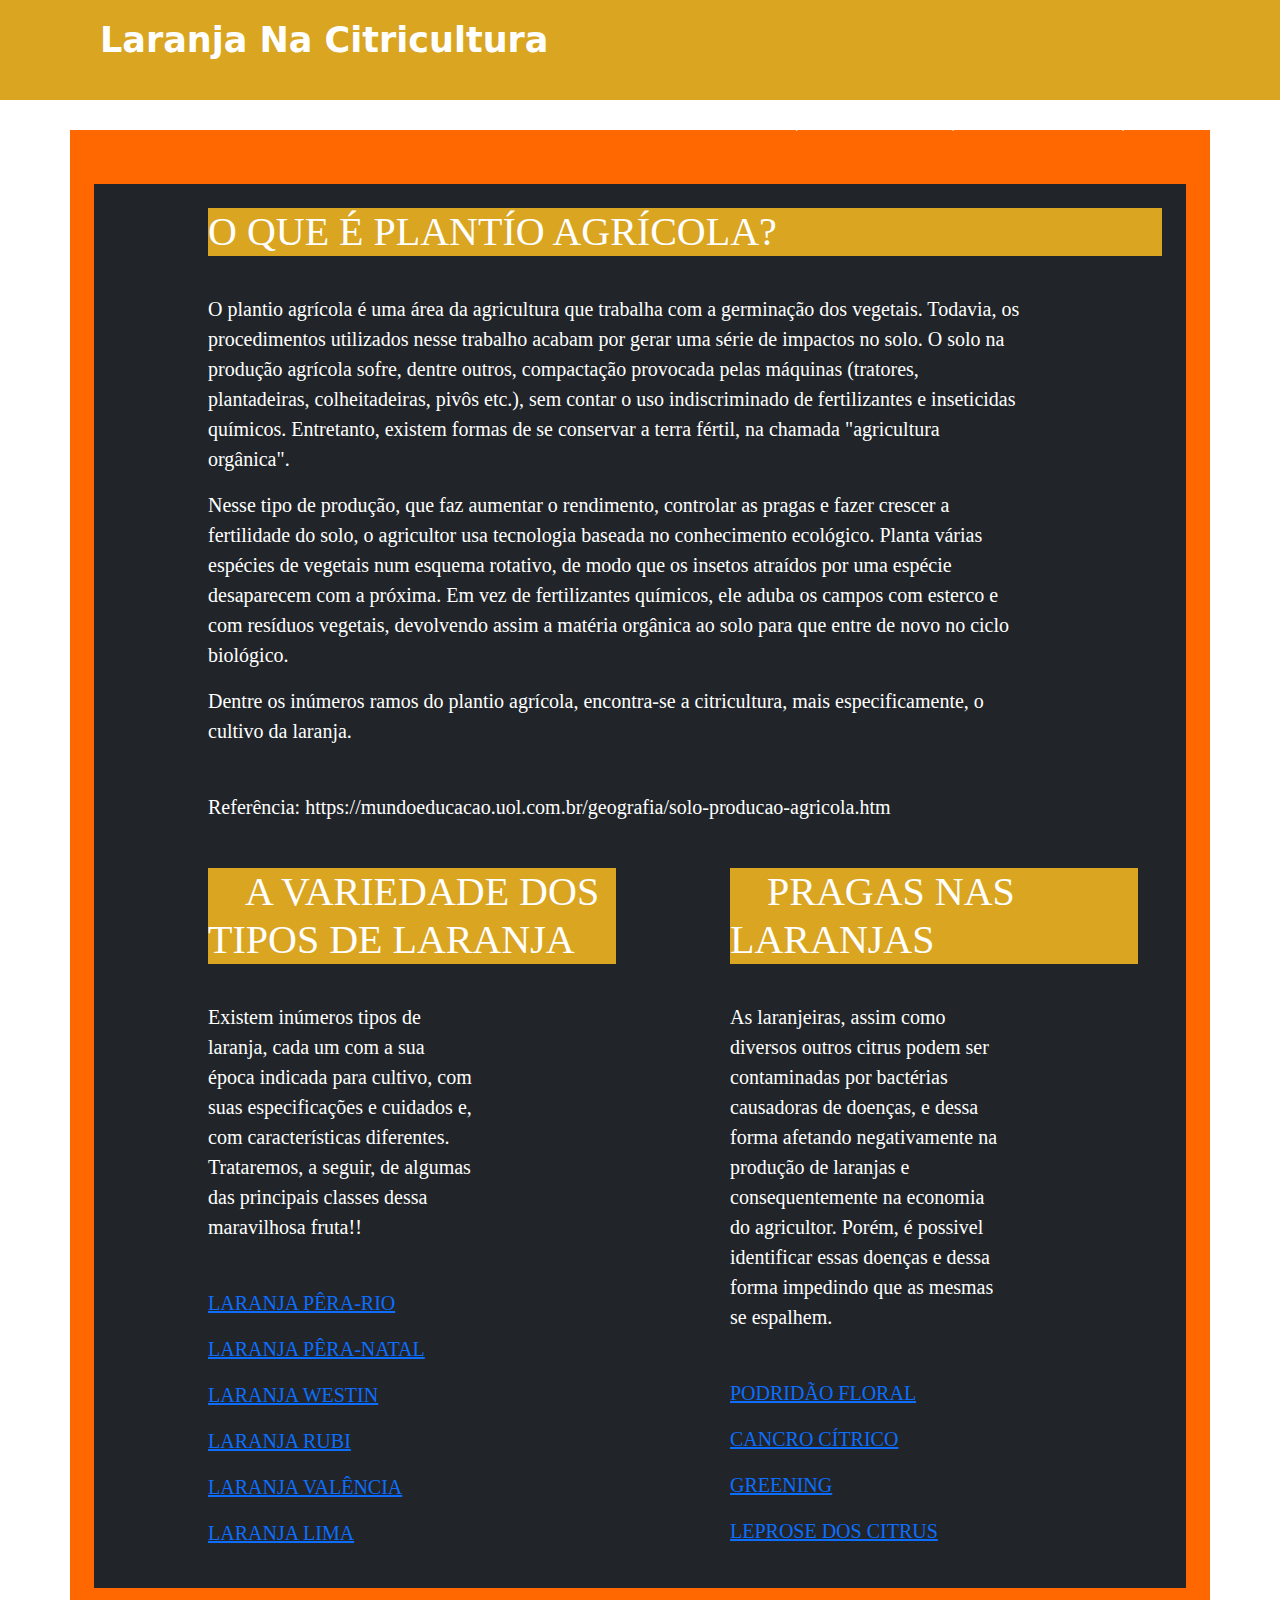
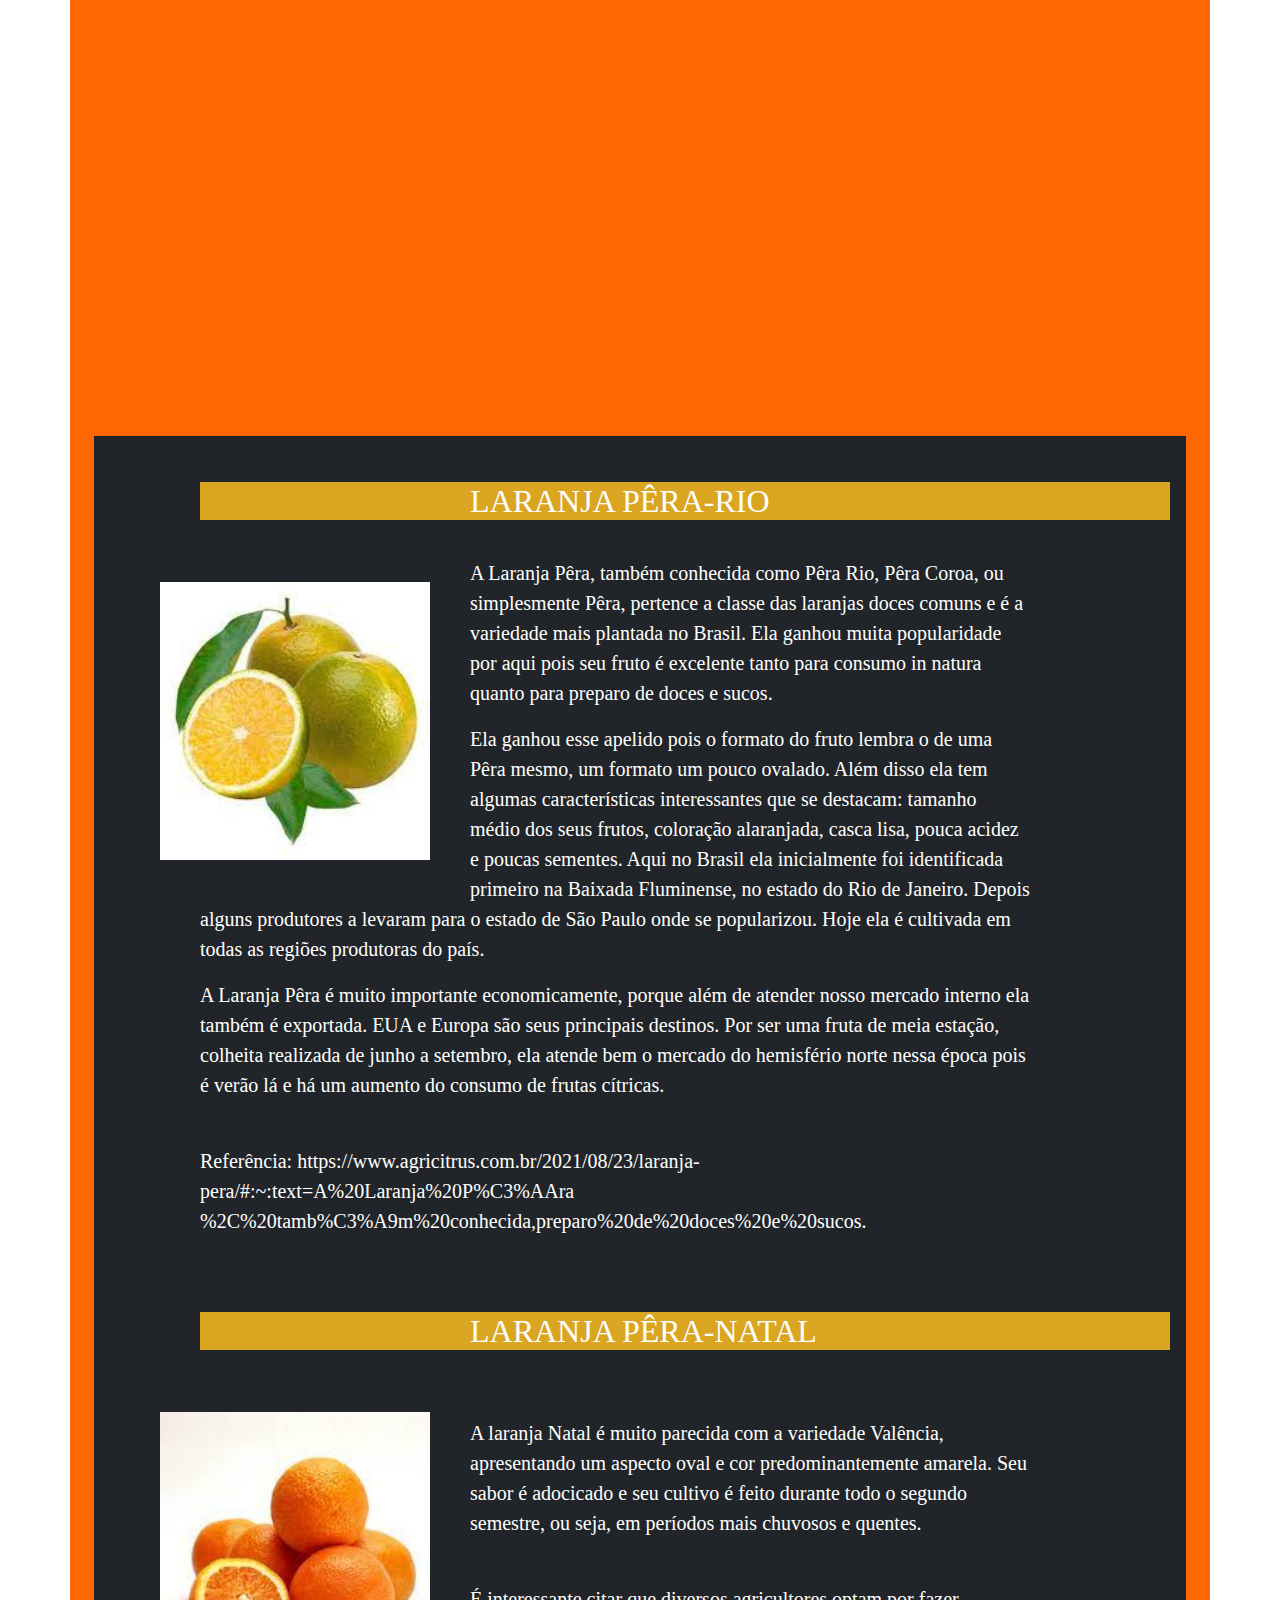
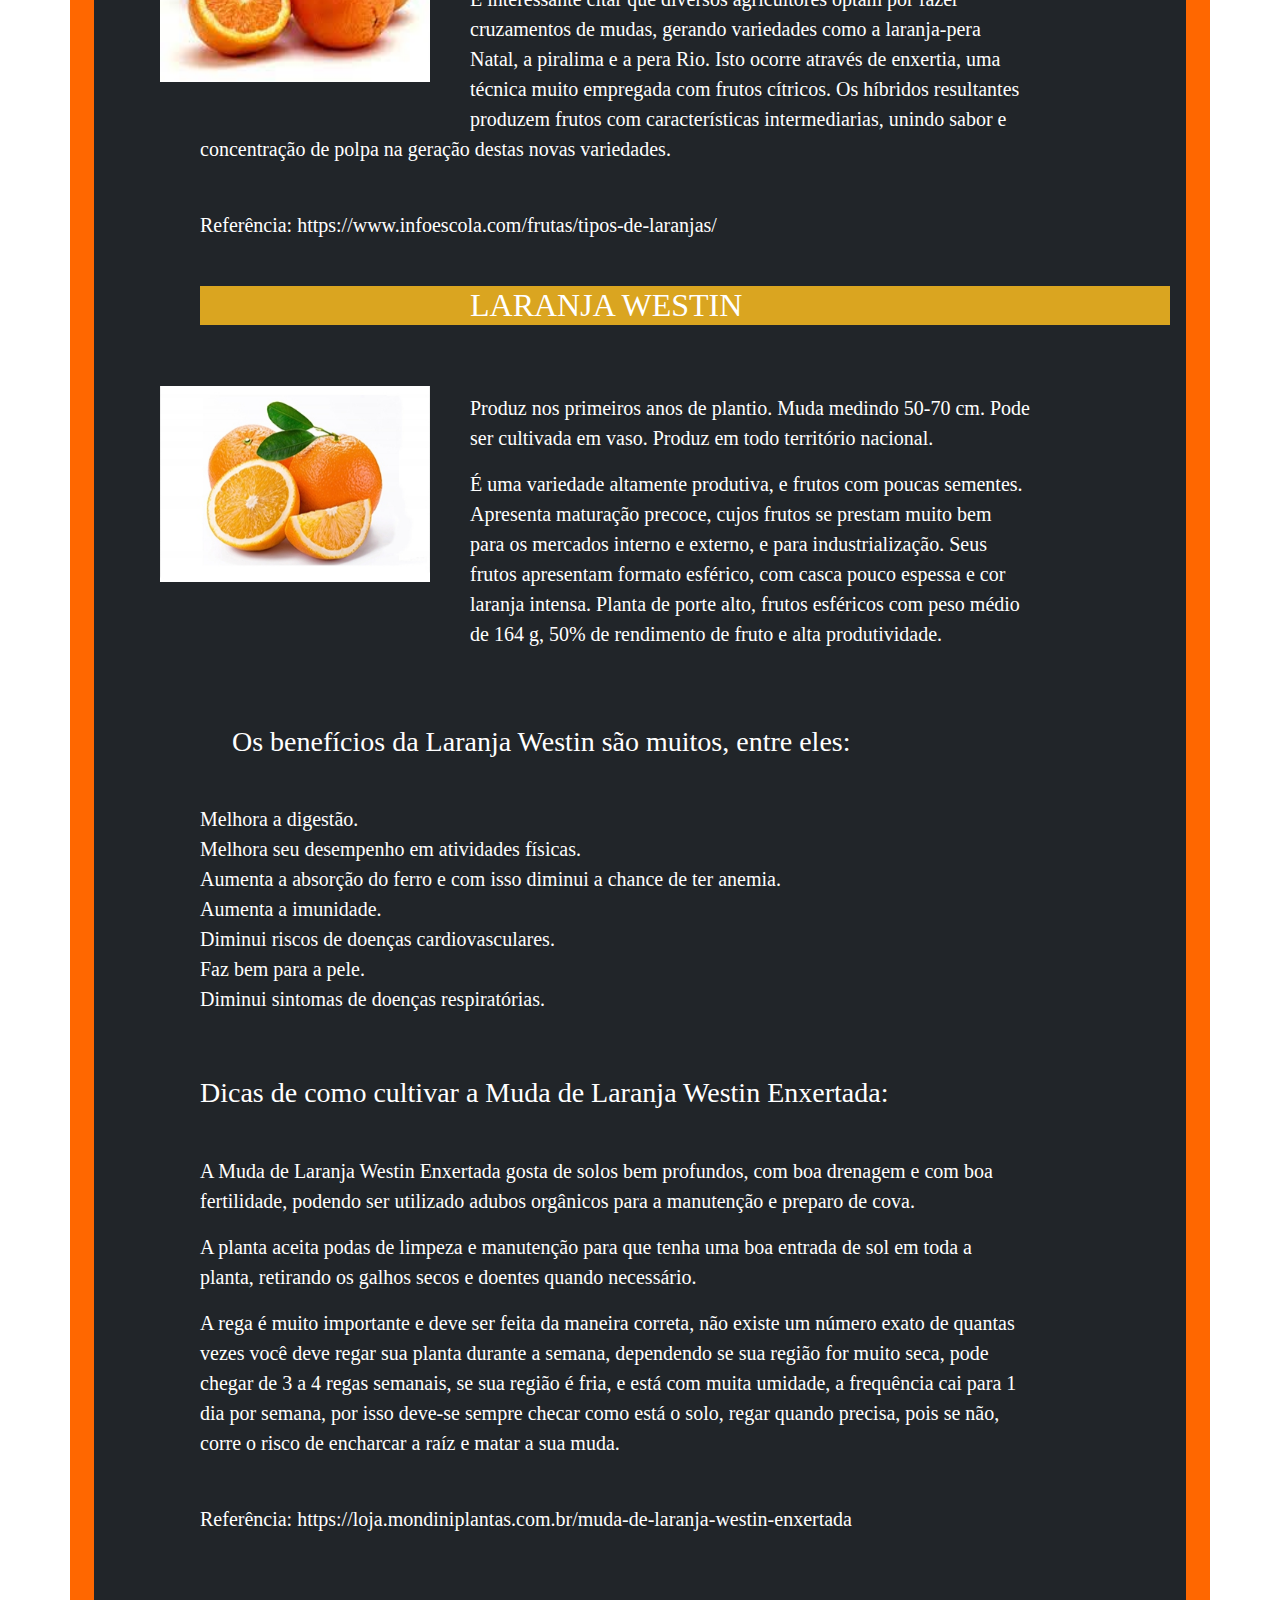
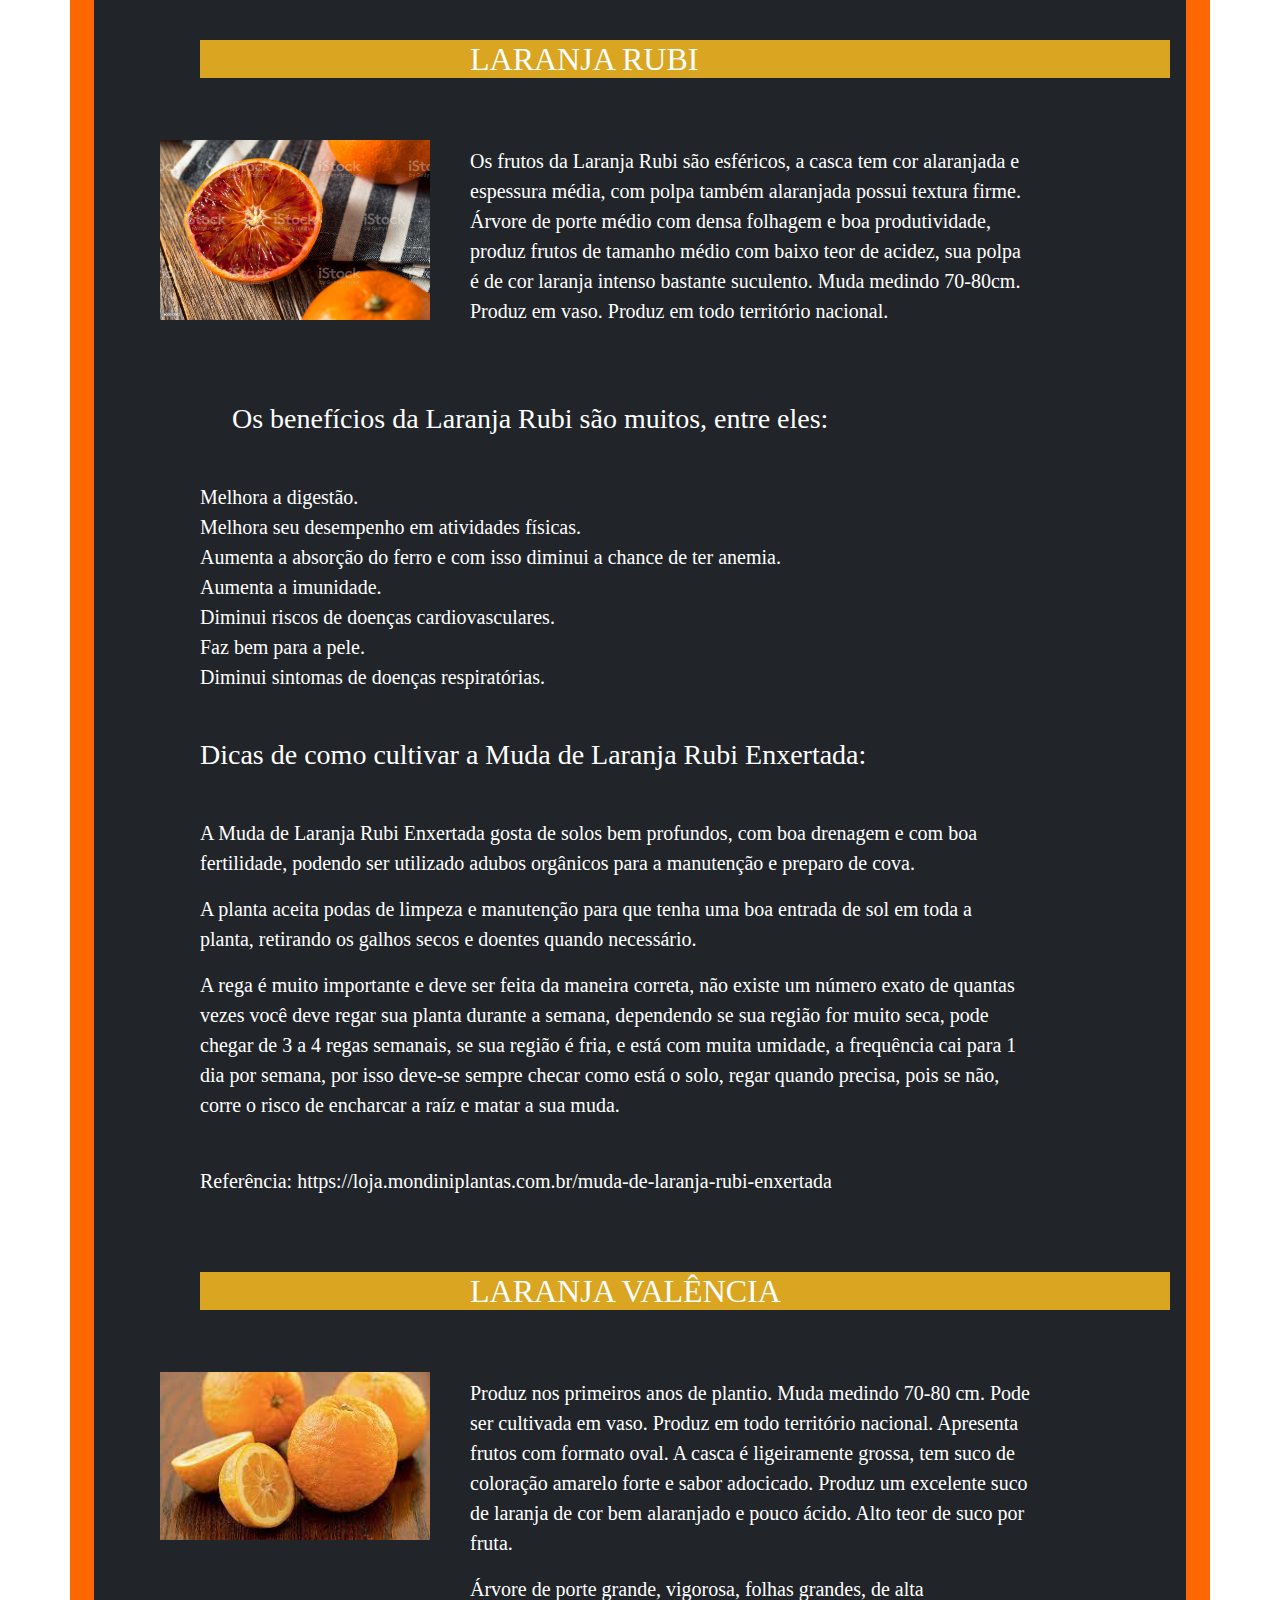
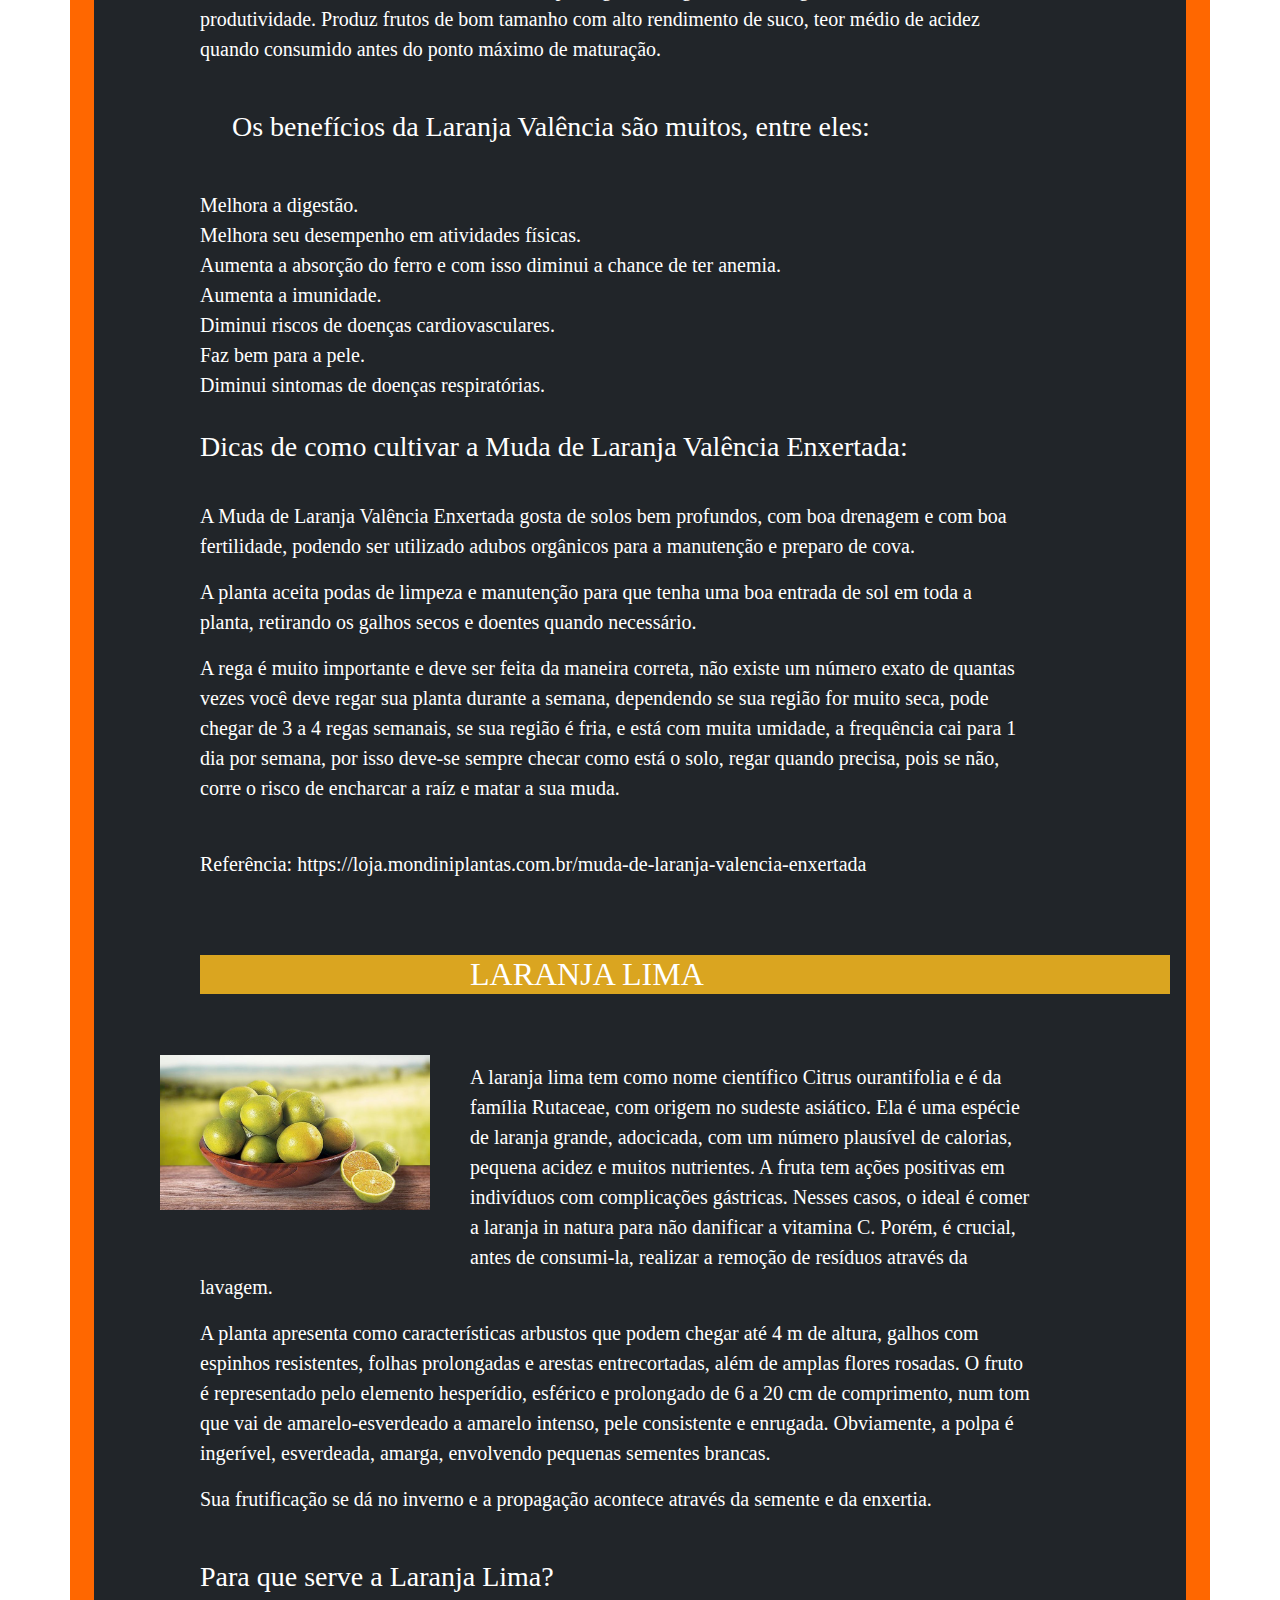
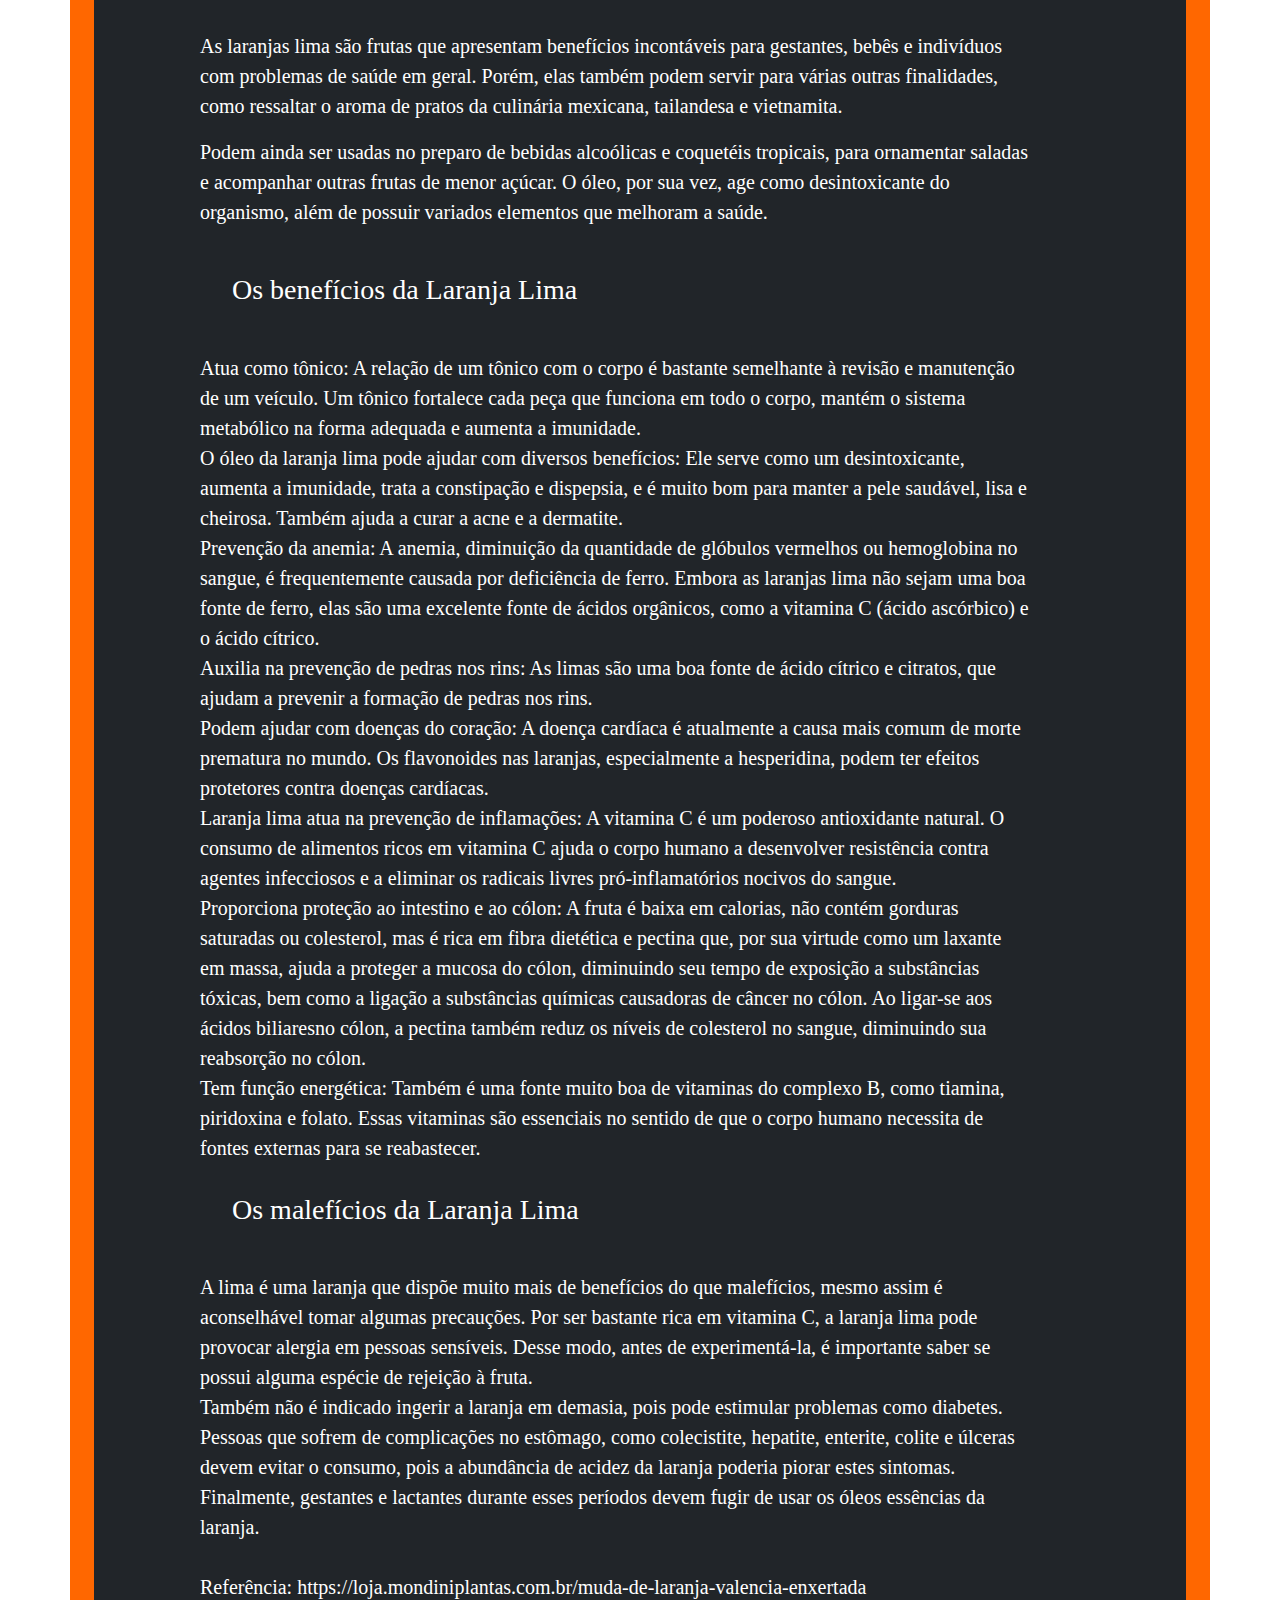
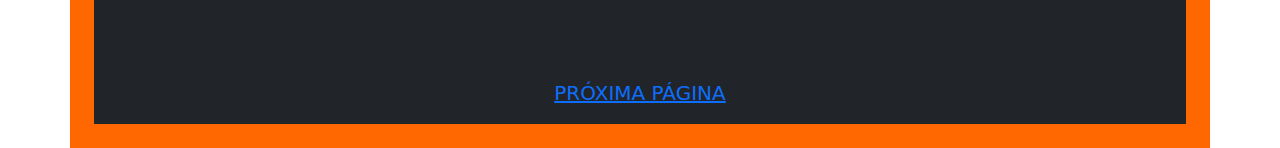
<file: site-citricultura/index.html>
<!DOCTYPE html>
<html>
<head>
	<title>LARANJA NA CITRICULTURA</title>
	<meta charset="utf-8">
  <meta name="viewport" content="width=device-width, initial-scale=1">

	
	<link href="css/bootstrap.css" rel="stylesheet">
  <link rel="stylesheet" type="text/css" href="css/style.css">
  

</head>

<body>
    <nav>
      <label class="logo"><strong>Laranja Na Citricultura</strong></label>
      <ul class="nav-list">
        <li><a href="#conceitos">CONCEITOS |</a></li>
        <li><a href="#variedade">VARIEDADES |</a></li>
        <li><a href="proximapagina.html#calendarios">CALENDÁRIOS |</a></li>
        <li><a href="proximapagina.html#pragas">PRAGAS |</a></li>
     </ul>
    </nav>

<br>

<div class="container bg-orange p-4">


    <br>

    <div class="container bg-dark text-white p-4">
      <div class="row">
        <div class="col-md-12">

    <h1 id="conceitos">O QUE É PLANTÍO AGRÍCOLA?</h1>
    <br>
		<p>O plantio agrícola é uma área da agricultura que trabalha com a germinação dos vegetais. Todavia, os procedimentos utilizados nesse trabalho acabam por gerar uma série de impactos no solo. O solo na produção agrícola sofre, dentre outros, compactação provocada pelas máquinas (tratores, plantadeiras, colheitadeiras, pivôs etc.), sem contar o uso indiscriminado de fertilizantes e inseticidas químicos. Entretanto, existem formas de se conservar a terra fértil, na chamada "agricultura orgânica".</p> 

		<p>Nesse tipo de produção, que faz aumentar o rendimento, controlar as pragas e fazer crescer a fertilidade do solo, o agricultor usa tecnologia baseada no conhecimento ecológico. Planta várias espécies de vegetais num esquema rotativo, de modo que os insetos atraídos por uma espécie desaparecem com a próxima. Em vez de fertilizantes químicos, ele aduba os campos com esterco e com resíduos vegetais, devolvendo assim a matéria orgânica ao solo para que entre de novo no ciclo biológico.</p>

		<p>Dentre os inúmeros ramos do plantio agrícola, encontra-se a citricultura, mais especificamente, o cultivo da laranja.</p>
    <br>
    <p>Referência: https://mundoeducacao.uol.com.br/geografia/solo-producao-agricola.htm </p>
    <br>
  </div>

			<br><br><br>

      <div class="row">
        <div class="col-md-6">
	    <h1 id="variedade">ﾠA VARIEDADE DOS TIPOS DE LARANJA</h1>
      <br>

	    <p>Existem inúmeros tipos de laranja, cada um com a sua época indicada para cultivo, com suas especificações e cuidados e, com características diferentes. Trataremos, a seguir, de algumas das principais classes dessa maravilhosa fruta!!</p>

        <br>

        <div>

        <p><a href="#final">LARANJA PÊRA-RIO</a></p>

        <p><a href="#final2">LARANJA PÊRA-NATAL</a></p>

        <p><a href="#final3">LARANJA WESTIN</a></p>

        <p><a href="#final4">LARANJA RUBI</a></p>

        <p><a href="#final5">LARANJA VALÊNCIA</a></p>

        <p><a href="#final6">LARANJA LIMA</a></p>
      
      </div>

      </div>


        <br><br>

      <div class="col-md-6">

        <h1>ﾠPRAGAS NAS LARANJAS</h1>
        <br>

        <p>As laranjeiras, assim como diversos outros citrus podem ser contaminadas por bactérias causadoras de doenças, e dessa forma afetando negativamente na produção de laranjas e consequentemente na economia do agricultor. Porém, é possivel identificar essas doenças e dessa forma impedindo que as mesmas se espalhem.</p>
        <br>
         
        <div>
          
          <P><a href="proximapagina.html#doença1">PODRIDÃO FLORAL</a></P>
          <P><a href="proximapagina.html#doença2">CANCRO CÍTRICO</a></P>
          <P><a href="proximapagina.html#doença3">GREENING</a></P>
          <P><a href="proximapagina.html#doença4">LEPROSE DOS CITRUS</a></P>


        </div>
      </div>
    </div>
  </div>
</div>

<br><br>

<div style="width:100%;height:100%;padding-bottom:30%;position:relative;"><iframe src="https://giphy.com/embed/wPfjALm0Xk43C" width="100%" height="100%" style="position:absolute" frameBorder="0" class="giphy-embed"></iframe></div><a href="https://giphy.com/gifs/orange-fruit-rperfectloops-wPfjALm0Xk43C"></a>

        <br><br>


        <div class="container bg-dark p-3 text-white">
        <div style="float: left">
          <br><br><br>
        <img src="img/laranjaperario.jpg" width="350" alt="laranja pêra rio"/>
        </div>
        <div>
          <BR>
          <h2 id="final">LARANJA PÊRA-RIO</h2>
          <br>
          <p>A Laranja Pêra, também conhecida como Pêra Rio, Pêra Coroa, ou simplesmente Pêra, pertence a classe das laranjas doces comuns e é a variedade mais plantada no Brasil. Ela ganhou muita popularidade por aqui pois seu fruto é excelente tanto para consumo in natura quanto para preparo de doces e sucos.</p>

           <p>Ela ganhou esse apelido pois o formato do fruto lembra o de uma Pêra mesmo, um formato um pouco ovalado. Além disso ela tem algumas características interessantes que se destacam: tamanho médio dos seus frutos, coloração alaranjada, casca lisa, pouca acidez e poucas sementes. Aqui no Brasil ela inicialmente foi identificada primeiro na Baixada Fluminense, no estado do Rio de Janeiro. Depois alguns produtores a levaram para o estado de São Paulo onde se popularizou. Hoje ela é cultivada em todas as regiões produtoras do país.</p>

           <p>A Laranja Pêra é muito importante economicamente, porque além de atender nosso mercado interno ela também é exportada. EUA e Europa são seus principais destinos. Por ser uma fruta de meia estação, colheita realizada de junho a setembro, ela atende bem o mercado do hemisfério norte nessa época pois é verão lá e há um aumento do consumo de frutas cítricas.</p>
           
           <br>
          <p> Referência: https://www.agricitrus.com.br/2021/08/23/laranja-pera/#:~:text=A%20Laranja%20P%C3%AAra<br>%2C%20tamb%C3%A9m%20conhecida,preparo%20de%20doces%20e%20sucos.</p>
        </div>

            <br>
        	
        <div style="float: left">
          <br><br><br>
        <img src="img/laranjanatal.jpg" width="350" alt="laranja pêra natal"/>
        </div>
        <div>
          <BR>
          <h2 id="final2">LARANJA PÊRA-NATAL</h2>
          <br><br>
          
           <p>A laranja Natal é muito parecida com a variedade Valência, apresentando um aspecto oval e cor predominantemente amarela. Seu sabor é adocicado e seu cultivo é feito durante todo o segundo semestre, ou seja, em períodos mais chuvosos e quentes.</p>
           <br>
           <p> É interessante citar que diversos agricultores optam por fazer cruzamentos de mudas, gerando variedades como a laranja-pera Natal, a piralima e a pera Rio. Isto ocorre através de enxertia, uma técnica muito empregada com frutos cítricos. Os híbridos resultantes produzem frutos com características intermediarias, unindo sabor e concentração de polpa na geração destas novas variedades.</p>

           <br>

           <p>Referência: https://www.infoescola.com/frutas/tipos-de-laranjas/

        </div>

        <div style="float: left">
        <br><br><br>
        <img src="img/laranjawestin.jpg" width="350" alt="laranja westin"/>
        </div>
        <div>
          <BR>
          <h2 id="final3">LARANJA WESTIN</h2>
          <br><br>
          
            <p>Produz nos primeiros anos de plantio. Muda medindo 50-70 cm. Pode ser cultivada em vaso. Produz em todo território nacional.</p>
            
            <p>É uma variedade altamente produtiva, e frutos com poucas sementes. Apresenta maturação precoce, cujos frutos se prestam muito bem para os mercados interno e externo, e para industrialização. Seus frutos apresentam formato esférico, com casca pouco espessa e cor laranja intensa. Planta de porte alto, frutos esféricos com peso médio de 164 g, 50% de rendimento de fruto e alta produtividade.</p>
            <br><br>

    <h3><ul> Os benefícios da Laranja Westin são muitos, entre eles:</ul></h3>
    <br>
       <li> Melhora a digestão.</li>
       <li> Melhora seu desempenho em atividades físicas.</li>
       <li>Aumenta a absorção do ferro e com isso diminui a chance de ter anemia.</li>
       <li> Aumenta a imunidade.</li>
       <li>Diminui riscos de doenças cardiovasculares.</li>
       <li>Faz bem para a pele.</li>
       <li>Diminui sintomas de doenças respiratórias.</li></p>
<br>
          <p><h3>Dicas de como cultivar a Muda de Laranja Westin Enxertada:</h3></p>
          <br>

          <p>A Muda de Laranja Westin Enxertada gosta de solos bem profundos, com boa drenagem e com boa fertilidade, podendo ser utilizado adubos orgânicos para a manutenção e preparo de cova.</p>

          <p>A planta aceita podas de limpeza e manutenção para que tenha uma boa entrada de sol em toda a planta, retirando os galhos secos e doentes quando necessário.</p>

          <p>A rega é muito importante e deve ser feita da maneira correta, não existe um número exato de quantas vezes você deve regar sua planta durante a semana, dependendo se sua região for muito seca, pode chegar de 3 a 4 regas semanais, se sua região é fria, e está com muita umidade, a frequência cai para 1 dia por semana, por isso deve-se sempre checar como está o solo, regar quando precisa, pois se não, corre o risco de encharcar a raíz e matar a sua muda.</p>

           <br>
            <p>Referência: https://loja.mondiniplantas.com.br/muda-de-laranja-westin-enxertada</p>
        </div>          
         <br><br>

         <div style="float: left">
          <br><br><br>
        <img src="img/laranjarubi.jpg" width="350" alt="laranja rubi"/>
        </div>
        <div>
          <BR>
          <h2 id="final4">LARANJA RUBI</h2>
          <br><br>
          
           <p>Os frutos da Laranja Rubi são esféricos, a casca tem cor alaranjada e espessura média, com polpa também alaranjada possui textura firme. Árvore de porte médio com densa folhagem e boa produtividade, produz frutos de tamanho médio com baixo teor de acidez, sua polpa é de cor laranja intenso bastante suculento. Muda medindo 70-80cm. Produz em vaso. Produz em todo território nacional.</p>
           <BR><br>

          <h3><ul>Os benefícios da Laranja Rubi são muitos, entre eles:</ul></h3>
          <Br>
            <li> Melhora a digestão.</li>
            <li>Melhora seu desempenho em atividades físicas.</li>
            <li> Aumenta a absorção do ferro e com isso diminui a chance de ter anemia.</li>
            <li>Aumenta a imunidade.</li>
            <li>Diminui riscos de doenças cardiovasculares.</li>
            <li>Faz bem para a pele.</li>
            <li>Diminui sintomas de doenças respiratórias.</li>
<br>
        <p><h3>Dicas de como cultivar a Muda de Laranja Rubi Enxertada:</h3></p>
        <br>

        <p>A Muda de Laranja Rubi Enxertada gosta de solos bem profundos, com boa drenagem e com boa fertilidade, podendo ser utilizado adubos orgânicos para a manutenção e preparo de cova.</p>

        <p>A planta aceita podas de limpeza e manutenção para que tenha uma boa entrada de sol em toda a planta, retirando os galhos secos e doentes quando necessário.</p>

        <p>A rega é muito importante e deve ser feita da maneira correta, não existe um número exato de quantas vezes você deve regar sua planta durante a semana, dependendo se sua região for muito seca, pode chegar de 3 a 4 regas semanais, se sua região é fria, e está com muita umidade, a frequência cai para 1 dia por semana, por isso deve-se sempre checar como está o solo, regar quando precisa, pois se não, corre o risco de encharcar a raíz e matar a sua muda.</p>

           <br>
            <p>Referência: https://loja.mondiniplantas.com.br/muda-de-laranja-rubi-enxertada</p>
        </div>
           <br>


           <div style="float: left">
          <br><br><br>
        <img src="img/laranjavalencia.jpg" width="350" alt="laranja valência"/>
        </div>
        <div>
          <BR>
          <h2 id="final5">LARANJA VALÊNCIA</h2>
          <br><br>
          
          <p>Produz nos primeiros anos de plantio. Muda medindo 70-80 cm. Pode ser cultivada em vaso. Produz em todo território nacional. Apresenta frutos com formato oval. A casca é ligeiramente grossa, tem suco de coloração amarelo forte e sabor adocicado. Produz um excelente suco de laranja de cor bem alaranjado e pouco ácido. Alto teor de suco por fruta.</p>

             <p>Árvore de porte grande, vigorosa, folhas grandes, de alta produtividade. Produz frutos de bom tamanho com alto rendimento de suco, teor médio de acidez quando consumido antes do ponto máximo de maturação.</p>

<br>
<h3><ul>Os benefícios da Laranja Valência são muitos, entre eles:</ul></h3>
<br>
<li>Melhora a digestão.</li>
<li>Melhora seu desempenho em atividades físicas.</li>
<li>Aumenta a absorção do ferro e com isso diminui a chance de ter anemia.</li>
<li>Aumenta a imunidade.</li>
<li>Diminui riscos de doenças cardiovasculares.</li>
<li>Faz bem para a pele.</li>
<li>Diminui sintomas de doenças respiratórias.</li>

<br>

<h3>Dicas de como cultivar a Muda de Laranja Valência Enxertada:</h3>

<br>

<p>A Muda de Laranja Valência Enxertada gosta de solos bem profundos, com boa drenagem e com boa fertilidade, podendo ser utilizado adubos orgânicos para a manutenção e preparo de cova.</p>

<p>A planta aceita podas de limpeza e manutenção para que tenha uma boa entrada de sol em toda a planta, retirando os galhos secos e doentes quando necessário.</p>

<p>A rega é muito importante e deve ser feita da maneira correta, não existe um número exato de quantas vezes você deve regar sua planta durante a semana, dependendo se sua região for muito seca, pode chegar de 3 a 4 regas semanais, se sua região é fria, e está com muita umidade, a frequência cai para 1 dia por semana, por isso deve-se sempre checar como está o solo, regar quando precisa, pois se não, corre o risco de encharcar a raíz e matar a sua muda.</p>



           <br>
             <p>Referência: https://loja.mondiniplantas.com.br/muda-de-laranja-valencia-enxertada</p>
        </div>
          <br>

<div style="float: left">
          <br><br><br>
        <img src="img/laranjalima.jpg" width="350" alt="laranja lima"/>
        </div>
        <div>
          <BR>
          <h2 id="final6">LARANJA LIMA</h2>
          <br><br>
          
          <p>A laranja lima tem como nome científico Citrus ourantifolia e é da família Rutaceae, com origem no sudeste asiático. Ela é uma espécie de laranja grande, adocicada, com um número plausível de calorias, pequena acidez e muitos nutrientes.
A fruta tem ações positivas em indivíduos com complicações gástricas. Nesses casos, o ideal é comer a laranja in natura para não danificar a vitamina C. Porém, é crucial, antes de consumi-la, realizar a remoção de resíduos através da lavagem.</p>

<p>A planta apresenta como características arbustos que podem chegar até 4 m de altura, galhos com espinhos resistentes, folhas prolongadas e arestas entrecortadas, além de amplas flores rosadas.
O fruto é representado pelo elemento hesperídio, esférico e prolongado de 6 a 20 cm de comprimento, num tom que vai de amarelo-esverdeado a amarelo intenso, pele consistente e enrugada. Obviamente, a polpa é ingerível, esverdeada, amarga, envolvendo pequenas sementes brancas.</p>

<p>Sua frutificação se dá no inverno e a propagação acontece através da semente e da enxertia.</p>
<br>
<h3>Para que serve a Laranja Lima?</h3>
<br>
<p>As laranjas lima são frutas que apresentam benefícios incontáveis para gestantes, bebês e indivíduos com problemas de saúde em geral. Porém, elas também podem servir para várias outras finalidades, como ressaltar o aroma de pratos da culinária mexicana, tailandesa e vietnamita.</p>

<p>Podem ainda ser usadas no preparo de bebidas alcoólicas e coquetéis tropicais, para ornamentar saladas e acompanhar outras frutas de menor açúcar. O óleo, por sua vez, age como desintoxicante do organismo, além de possuir variados elementos que melhoram a saúde.</p>
<br>
<h3><ul>Os benefícios da Laranja Lima</ul></h3>
<br>
<li>Atua como tônico: A relação de um tônico com o corpo é bastante semelhante à revisão e manutenção de um veículo. Um tônico fortalece cada peça que funciona em todo o corpo, mantém o sistema metabólico na forma adequada e aumenta a imunidade.</li>

<li>O óleo da laranja lima pode ajudar com diversos benefícios: Ele serve como um desintoxicante, aumenta a imunidade, trata a constipação e dispepsia, e é muito bom para manter a pele saudável, lisa e cheirosa. Também ajuda a curar a acne e a dermatite.</li>

<li>Prevenção da anemia: A anemia, diminuição da quantidade de glóbulos vermelhos ou hemoglobina no sangue, é frequentemente causada por deficiência de ferro. Embora as laranjas lima não sejam uma boa fonte de ferro, elas são uma excelente fonte de ácidos orgânicos, como a vitamina C (ácido ascórbico) e o ácido cítrico.</li>

<li>Auxilia na prevenção de pedras nos rins: As limas são uma boa fonte de ácido cítrico e citratos, que ajudam a prevenir a formação de pedras nos rins.</li>

<li>Podem ajudar com doenças do coração: A doença cardíaca é atualmente a causa mais comum de morte prematura no mundo. Os flavonoides nas laranjas, especialmente a hesperidina, podem ter efeitos protetores contra doenças cardíacas.</li>

<li>Laranja lima atua na prevenção de inflamações: A vitamina C é um poderoso antioxidante natural. O consumo de alimentos ricos em vitamina C ajuda o corpo humano a desenvolver resistência contra agentes infecciosos e a eliminar os radicais livres pró-inflamatórios nocivos do sangue.</li>

<li>Proporciona proteção ao intestino e ao cólon: A fruta é baixa em calorias, não contém gorduras saturadas ou colesterol, mas é rica em fibra dietética e pectina que, por sua virtude como um laxante em massa, ajuda a proteger a mucosa do cólon, diminuindo seu tempo de exposição a substâncias tóxicas, bem como a ligação a substâncias químicas causadoras de câncer no cólon. Ao ligar-se aos ácidos biliaresno cólon, a pectina também reduz os níveis de colesterol no sangue, diminuindo sua reabsorção no cólon.</li>

<li>Tem função energética: Também é uma fonte muito boa de vitaminas do complexo B, como tiamina, piridoxina e folato. Essas vitaminas são essenciais no sentido de que o corpo humano necessita de fontes externas para se reabastecer.</li>
<br>
<h3><ul>Os malefícios da Laranja Lima</ul></h3>
<br>

<li>A lima é uma laranja que dispõe muito mais de benefícios do que malefícios, mesmo assim é aconselhável tomar algumas precauções. Por ser bastante rica em vitamina C, a laranja lima pode provocar alergia em pessoas sensíveis. Desse modo, antes de experimentá-la, é importante saber se possui alguma espécie de rejeição à fruta.</li>

<li>Também não é indicado ingerir a laranja em demasia, pois pode estimular problemas como diabetes.</li>

<li>Pessoas que sofrem de complicações no estômago, como colecistite, hepatite, enterite, colite e úlceras devem evitar o consumo, pois a abundância de acidez da laranja poderia piorar estes sintomas.</li>

<li>Finalmente, gestantes e lactantes durante esses períodos devem fugir de usar os óleos essências da laranja.</li>

<br>
<p>Referência: https://loja.mondiniplantas.com.br/muda-de-laranja-valencia-enxertada</p>
<br><br>

<center><a href="proximapagina.html"><u>PRÓXIMA PÁGINA</u></a></center>

</div>
</div>
</div>

</body>
</html>
</file>
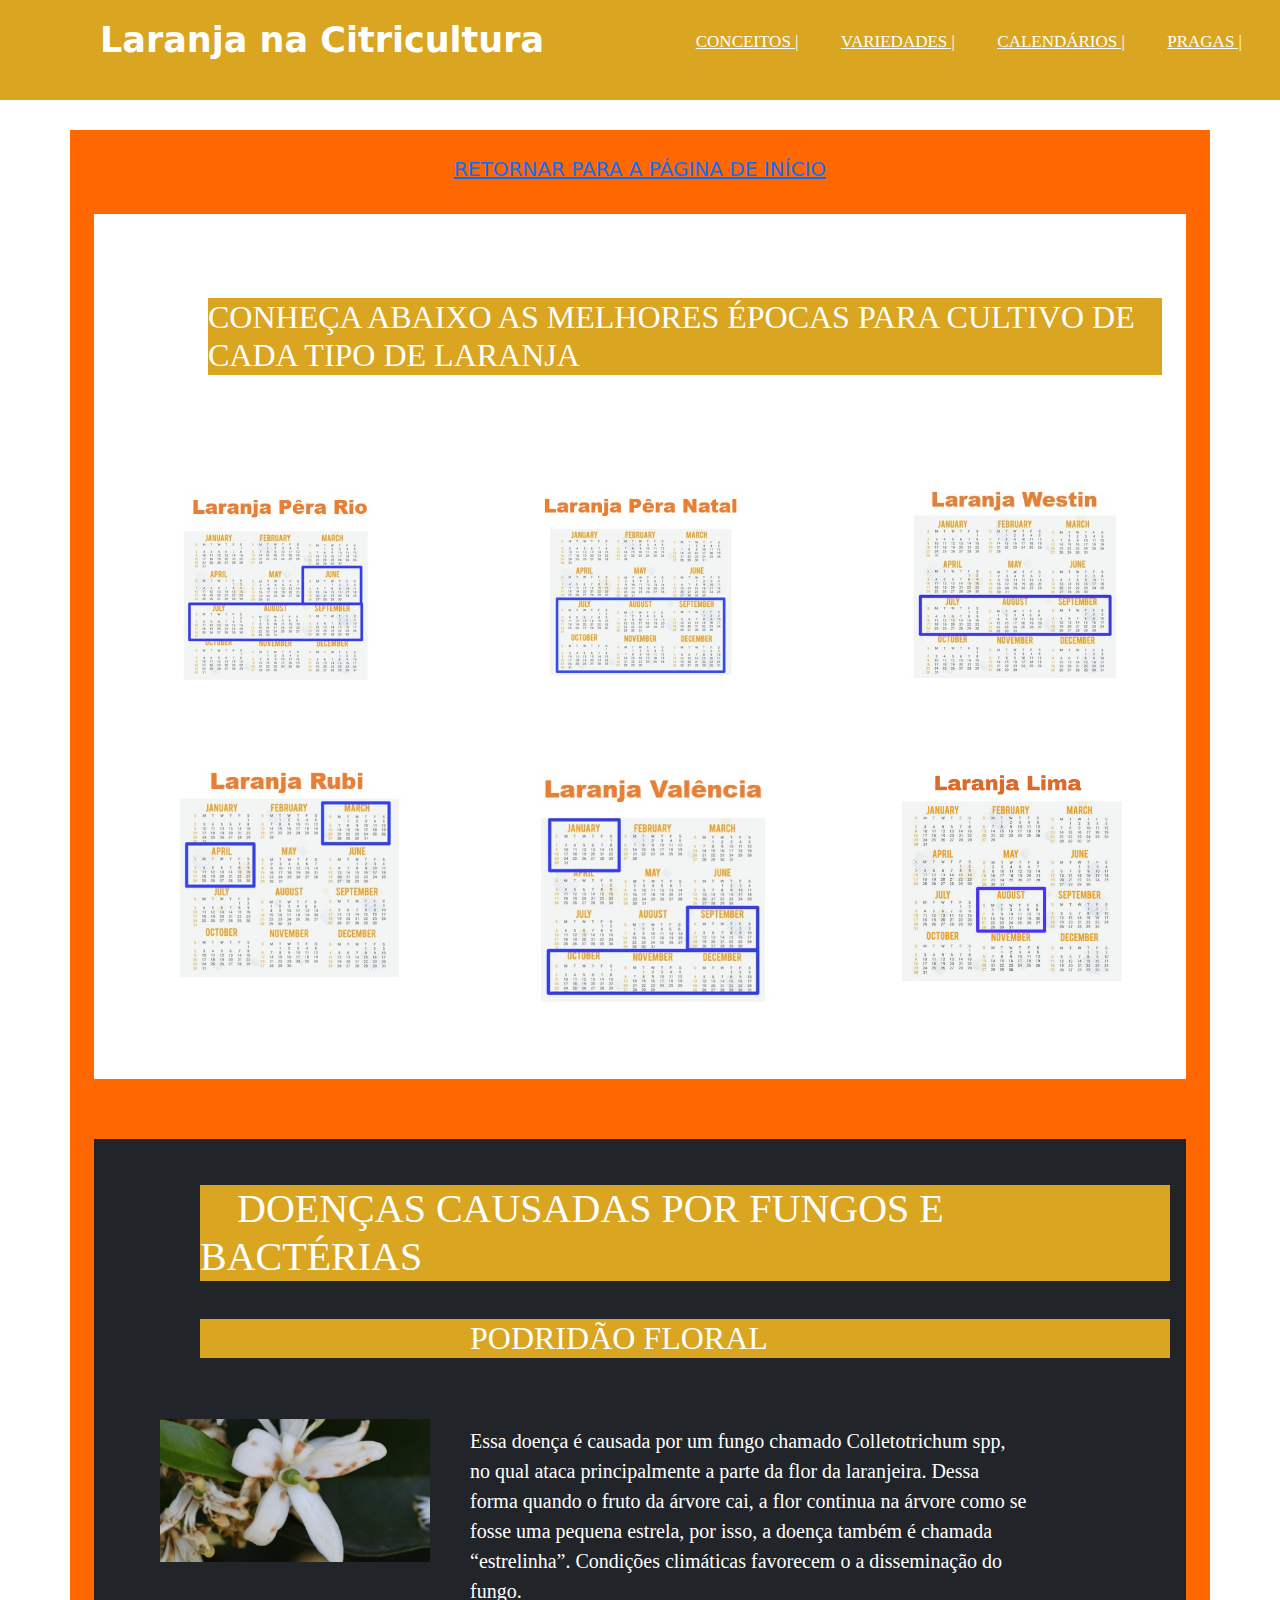
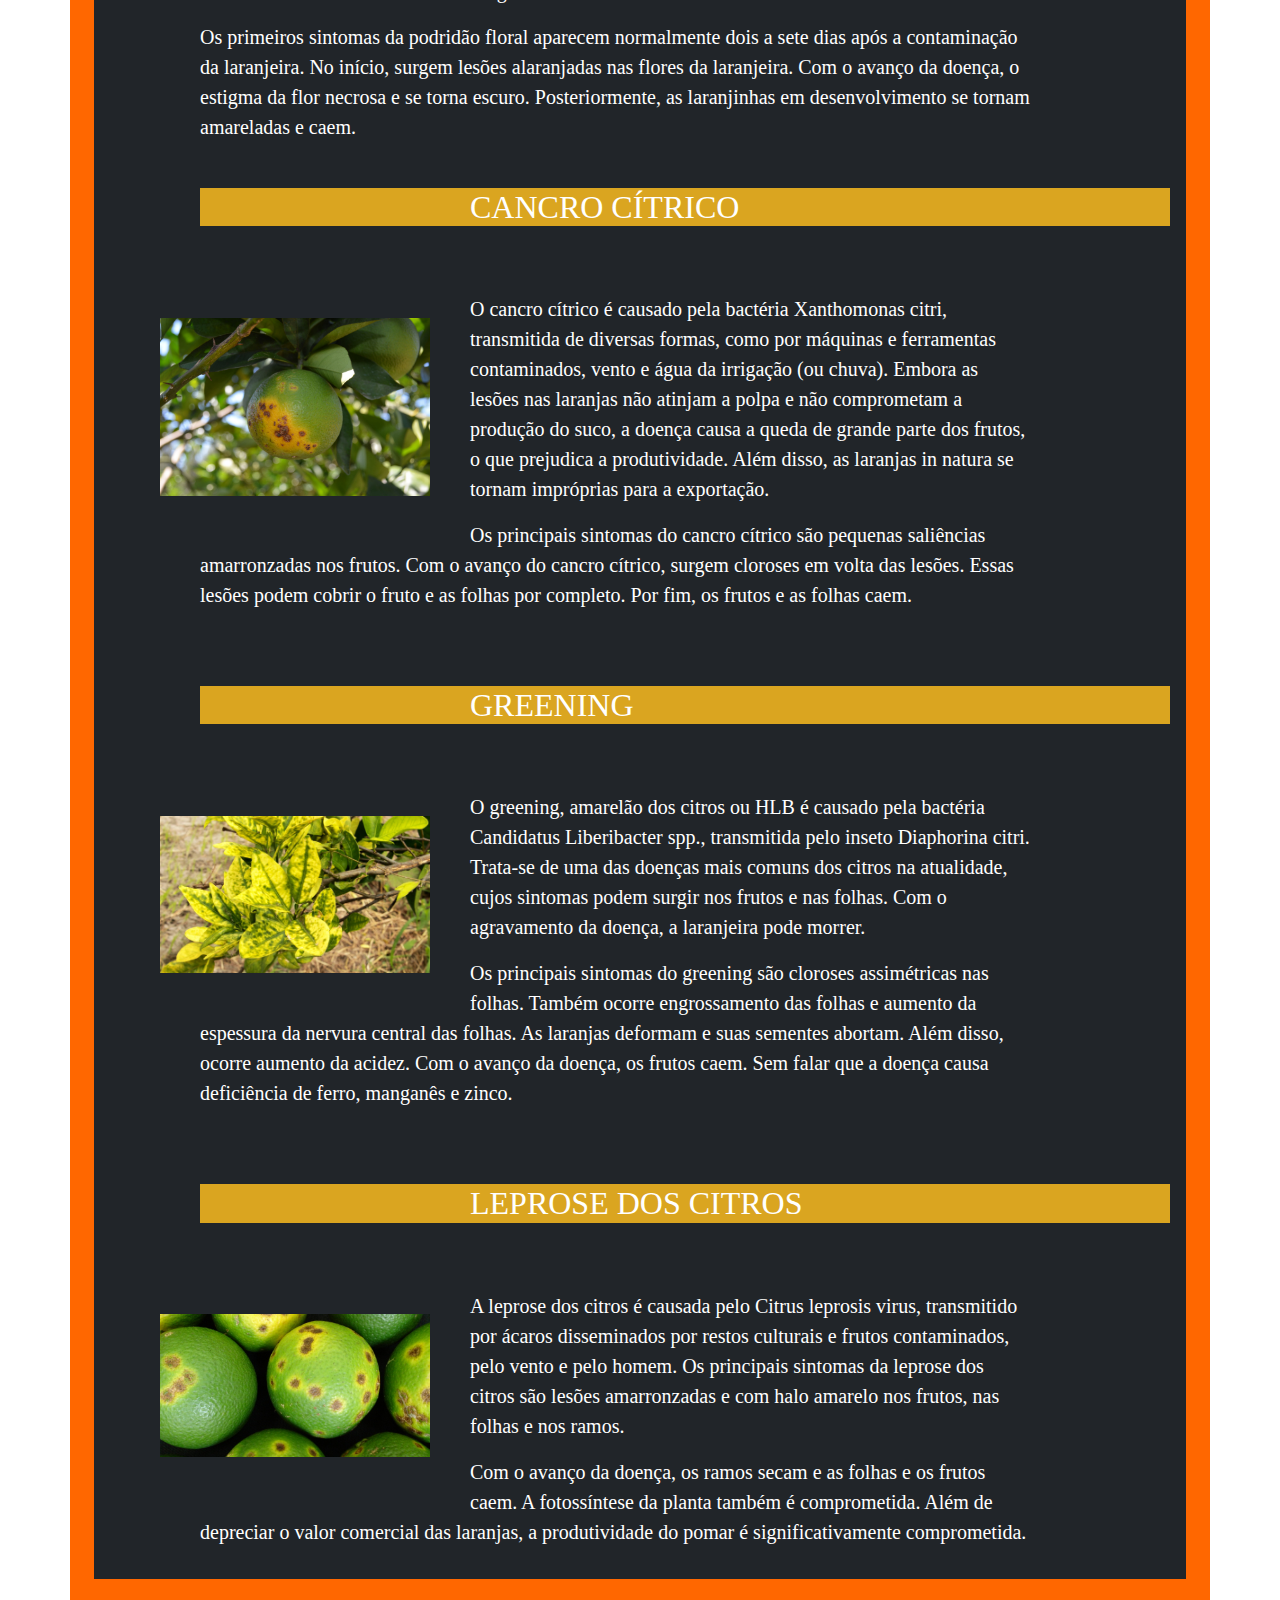
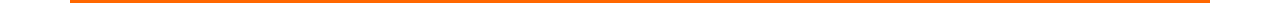
<file: site-citricultura/proximapagina.html>
<!DOCTYPE html>
<html>
<head>
	<title>CITRICULTURA: LARANJAS</title>
	<meta charset="utf-8">

	<link href="css/bootstrap.css" rel="stylesheet">
    <link rel="stylesheet" type="text/css" href="css/style.css">
  
</head>
<body>
    <nav>
    	<label class="logo">Laranja na Citricultura</label>
      <ul class="nav-list">
        <li><a href="./index.html#conceitos">CONCEITOS |</a></li>
        <li><a href="./index.html#variedade">VARIEDADES |</a></li>
        <li><a href="#calendarios">CALENDÁRIOS |</a></li>
        <li><a href="#pragas">PRAGAS |</a></li>

     </ul>
    </nav>


<br>

<div class="container bg-orange p-4"> 
  <center><a href="./index.html"><u>RETORNAR PARA A PÁGINA DE INÍCIO</u></a></center>
  <br>   
<div class="container bg-white p-4">
  <br><br>
<H2 span style="color:white;">CONHEÇA ABAIXO AS MELHORES ÉPOCAS PARA CULTIVO DE CADA TIPO DE LARANJA</H2>
<h2 id="calendarios"></h2>
<BR><BR>

<div class="row">
  <div class="col-md-4" align="left">
    <img src="img/calendarioperario.jpg" alt="laranja pêra rio" style="width: 300px">
  </div>

  <div class="col-md-4" align="center">
    <img src="img/calendarioperanatal.jpg" alt="laranja pêra natal" style="width: 300px">
  </div>
<div class="col-md-4" align="right">
    <img src="img/calendariowestin.jpg" alt="laranja westin" style="width: 300px">
  </div>
</div>
<div class="row">
  <div class="col-md-4" align="left">
    <img src="img/calendariorubi.jpg" alt="laranja rubi" style="width: 320px">
  </div>
  <div class="col-md-4" align="center">
      <img src="img/calendariovalencia.jpg" alt="laranja valencia" style="width: 350px">
  </div>
  <div class="col-md-4" align="right">
    <img src="img/calendariolima.jpg" alt="laranja lima" style="width: 300px">
  </div>
</div>
</div>


<br><br>

<div class="container bg-dark p-3 text-white">
	<br>
  <h1 id="pragas">ﾠDOENÇAS CAUSADAS POR FUNGOS E BACTÉRIAS</h1>
<div style="float: left">
          <br><br><br>
        <img src="img/podridaofloral.jpg" width="350" alt="podridão floral"/>
        </div>
        <div>
          <BR>
          <h2 id="doença1">PODRIDÃO FLORAL</h2>
          <br><br>

      <p>Essa doença é causada por um fungo chamado Colletotrichum spp, no qual ataca principalmente a parte da flor da laranjeira. Dessa forma quando o fruto da árvore cai, a flor continua na árvore como se fosse uma pequena estrela, por isso, a doença também é chamada “estrelinha”. Condições climáticas favorecem o a disseminação do fungo.<p>
      <p>Os primeiros sintomas da podridão floral aparecem normalmente dois a sete dias após a contaminação da laranjeira. No início, surgem lesões alaranjadas nas flores da laranjeira. Com o avanço da doença, o estigma da flor necrosa e se torna escuro. Posteriormente, as laranjinhas em desenvolvimento se tornam amareladas e caem.</p>
  </div>

  <div style="float: left">
          <br><br><br>
          <br>
        <img src="img/cancrocitrico.jpg" width="350" alt="cancro citrico"/>
        </div>
        <div>
          <BR>
          <h2 id="doença2">CANCRO CÍTRICO</h2>
          <br><br>

     <p>O cancro cítrico é causado pela bactéria Xanthomonas citri, transmitida de diversas formas, como por máquinas e ferramentas contaminados, vento e água da irrigação (ou chuva). Embora as lesões nas laranjas não atinjam a polpa e não comprometam a produção do suco, a doença causa a queda de grande parte dos frutos, o que prejudica a produtividade. Além disso, as laranjas in natura se tornam impróprias para a exportação.</p>
    <p>Os principais sintomas do cancro cítrico são pequenas saliências amarronzadas nos frutos. Com o avanço do cancro cítrico, surgem cloroses em volta das lesões. Essas lesões podem cobrir o fruto e as folhas por completo. Por fim, os frutos e as folhas caem.</p>
  </div>
           <br>


   <div style="float: left">
          <br><br><br>
          <br>
        <img src="img/greening.jpg" width="350" alt="greening"/>
        </div>
        <div>
          <BR>
          <h2 id="doença3">GREENING</h2>
          <br><br>
      <p>O greening, amarelão dos citros ou HLB é causado pela bactéria Candidatus Liberibacter spp., transmitida pelo inseto Diaphorina citri. Trata-se de uma das doenças mais comuns dos citros na atualidade, cujos sintomas podem surgir nos frutos e nas folhas. Com o agravamento da doença, a laranjeira pode morrer.</p>
      <p>Os principais sintomas do greening são cloroses assimétricas nas folhas. Também ocorre engrossamento das folhas e aumento da espessura da nervura central das folhas. As laranjas deformam e suas sementes abortam. Além disso, ocorre aumento da acidez. Com o avanço da doença, os frutos caem. Sem falar que a doença causa deficiência de ferro, manganês e zinco.</p>
    
  </div>
      

         <br>


   <div style="float: left">
          <br><br><br>
          <br>
        <img src="img/leprosedoscitros.jpg" width="350" alt="leprose dos citros"/>
        </div>
        <div>
          <BR>
        <h2 id="doença4">LEPROSE DOS CITROS</h2>
          <br><br>
      <p>A leprose dos citros é causada pelo Citrus leprosis virus, transmitido por ácaros disseminados por restos culturais e frutos contaminados, pelo vento e pelo homem. Os principais sintomas da leprose dos citros são lesões amarronzadas e com halo amarelo nos frutos, nas folhas e nos ramos.</p>
      <p>Com o avanço da doença, os ramos secam e as folhas e os frutos caem. A fotossíntese da planta também é comprometida. Além de depreciar o valor comercial das laranjas, a produtividade do pomar é significativamente comprometida.</p>

  </div>
 </div>
 </div>


</body>
</html>
</file>
<file: site-citricultura/css/style.css>
h1{
      background-color:#DAA520;
			margin-left: 90px;
			font-family: 'Copperplate', cursive
      }

		h2{
			background-color:#DAA520;
      margin-left: 90px;
      font-family: 'Copperplate', cursive
    
		}

		h3{
			margin-left: 90px;
			margin-right: 140px;
		  font-family: 'papyrus', cursive
		}


    h4{
      margin-left: 0px;
      margin-right: 140px;
      font-family: 'Copperplate',
      color:#FFFAFA;
      }


    img{
      margin-left: 10px;
      margin-right: 00px;
      padding: 40px;
    }


   *{
  padding: 0;
  margin: 0;
  text-decoration: none;
  list-style: none;
  box-sizing: border-box;
}
 
nav{
background-color: #DAA520;
height: 100px;
width: 100%;
}

label.logo{
  color: #fff;
  font-size: 35px;
  line-height: 80px;
  padding: 0 100px;
  font-weight: bold;
}

nav ul{
  float: right;
  margin-right: 20px;
}

nav ul li{
  display: inline-block;
  line-height: 80px;
  margin: 0 5px;
}

nav ul li a{
  color: #fff;
  font-size: 17px;
  padding: 7px 13px;
  border-radius: 3px;
  text-transform: uppercase;
}

a.active, a:hover {
  background: #da6720;
  transition: .5s;
}

    
    p{

      margin-left: 90px;
      margin-right: 140px;
      font-family: 'papyrus', cursive
       
    }

    li{
      margin-left: 90px;
      margin-right: 140px;
      font-family: 'papyrus', cursive
      
    }


   
 .bg-orange{
    background-color: #FF6700; 
    }

  
  body {
 font-size: 20px;
 background-image: url(https://blog.syngentadigital.ag/wp-content/uploads/2022/05/citro-citrus-1536x864.jpg);
 background-size: contain;
}

.gif{
  text-align: center;
}
</file>
